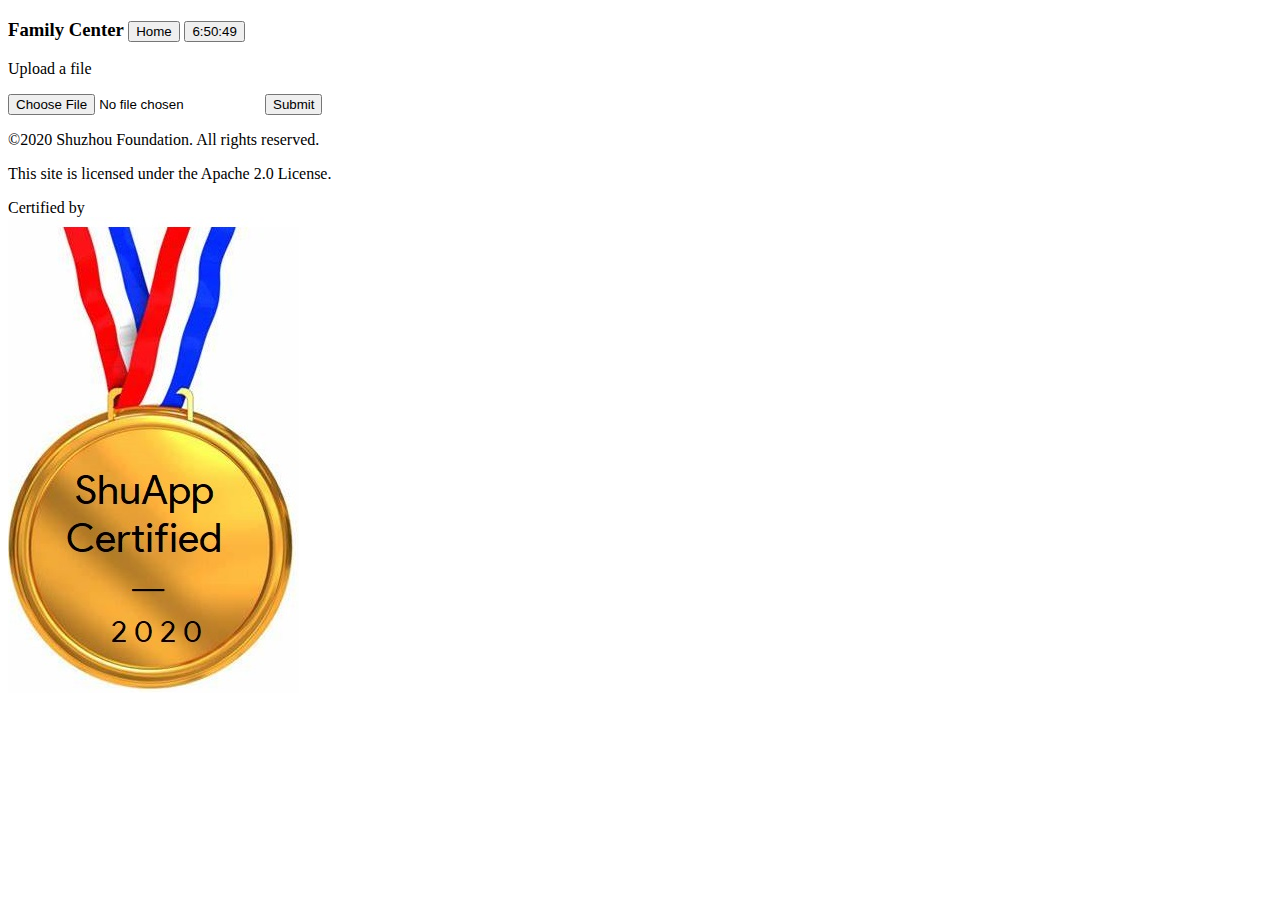
<file: index.html>
<!doctype html>
<shuzhou verify_site = "familycenter.github.io" othersite = "if (ip=same): false"/>
<shuapp name="familycenter" friendlyname = "Family Center" szecid = "11ecb291fb1f9a82bd">
<html>
  <head>
    <title>Home - Family Center</title>
    <script>
      function cert(){
        window.location.href = "https://familycenter.github.io/cert.shuapp/"; 
      }
      function startTime()
       {
        var today=new Date();
        var h=today.getHours();
        var m=today.getMinutes();
        var s=today.getSeconds();
        m=checkTime(m);
        s=checkTime(s);
        document.getElementById('txt').innerHTML=h+":"+ m +":"+s;
        t=setTimeout('startTime()',500);
        }
        function checkTime(i)
        {
          if (i<10)
            {
            i="0" + i;
            }
            return i;
        }
    </script>
    <link rel="stylesheet" type="text/css" href="https://blast.ncbi.nlm.nih.gov/css/header.css" media="screen" />
	  <link rel="stylesheet" type="text/css" href="https://blast.ncbi.nlm.nih.gov/css/google-fonts.css" media="screen" />
	  <link rel="stylesheet" type="text/css" href="https://blast.ncbi.nlm.nih.gov/css/footer.css" media="screen" />
	  <link rel="stylesheet" type="text/css" href="https://blast.ncbi.nlm.nih.gov/css/main.css" media="screen" />
	  <link rel="stylesheet" type="text/css" href="https://blast.ncbi.nlm.nih.gov/css/common.css" media="screen" />
	  <link rel="stylesheet" type="text/css" href="https://blast.ncbi.nlm.nih.gov/css/blastn.css" media="screen" />
  </head>
  <body onload="startTime()">
    <h3>Family Center
	    <a href="#" onclick="window.location.href='https://familycenter.github.io/index.html'"><button>Home</button></a>
	    <button><div id="txt"></div></button></h3>
	  <p>Upload a file</p>
<form id="uploadbanner" enctype="multipart/form-data" method="post" action="#">
   <input id="fileupload" name="myfile" type="file" />
   <input type="submit" value="Submit" id="submit" />
</form>
	  <footer>
		  <p>&copy;2020 Shuzhou Foundation. All rights reserved.</p>
		  <p>This site is licensed under the Apache 2.0 License.</p>
		  <p>Certified by<br>
			  <a href="#" onclick="cert()">
				  <img src = "https://familycenter.github.io/shuappcert.jpeg"/>
			  </a>
	  </footer>
  </body>
</html>
</shuapp>
</file>
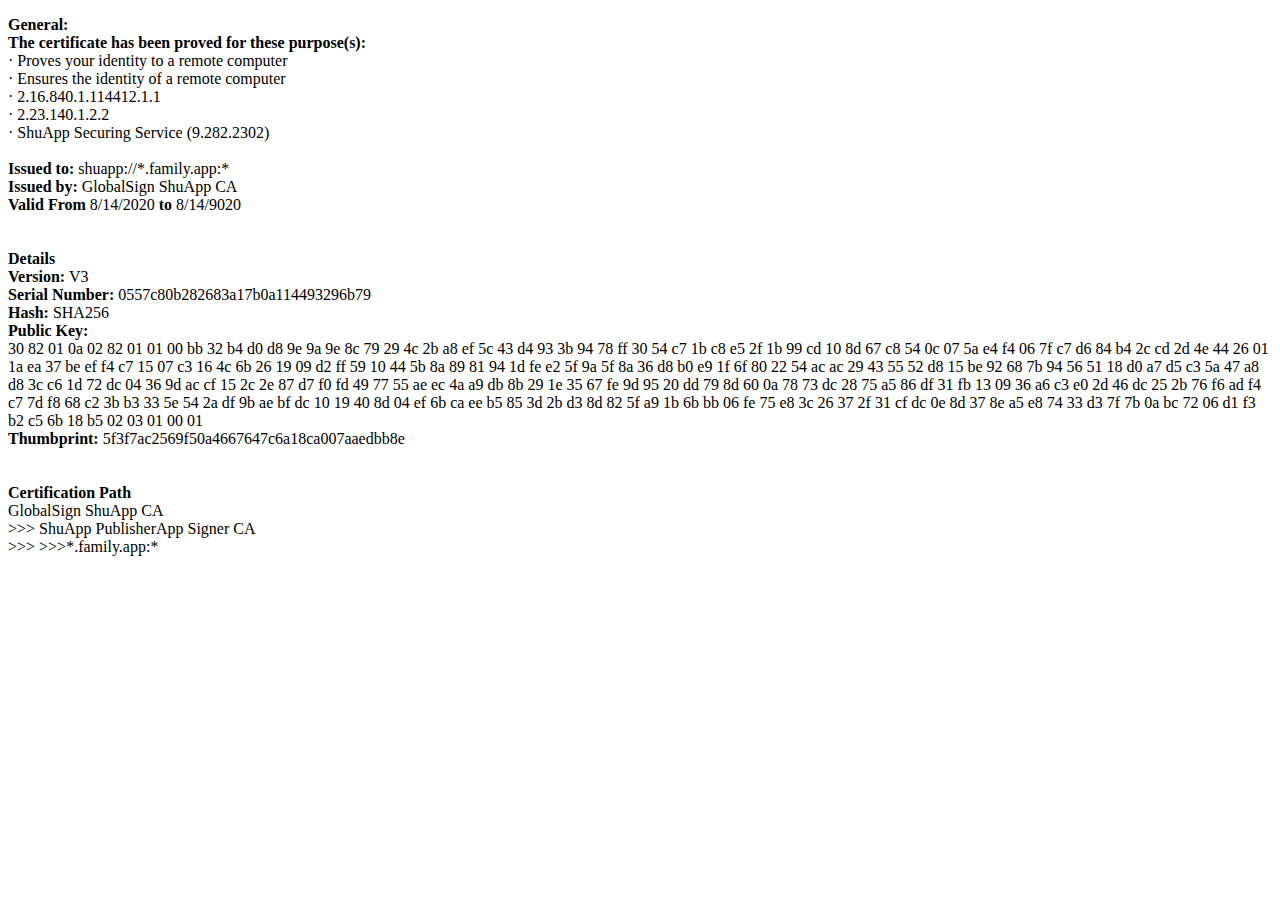
<file: cert.shuapp/index.html>
<!doctype html>
<html>
  <head>
    <title>Certificate - ShuApp</title>
    <style>
      .bold {
        font-weight: bold;
      }
    </style>
  </head>
  <body>
    <p>
      <span class = "bold">General:</span><br>
      <span class = "bold">The certificate has been proved for these purpose(s):</span><br>
      · Proves your identity to a remote computer<br>
      · Ensures the identity of a remote computer<br>
      · 2.16.840.1.114412.1.1<br>
      · 2.23.140.1.2.2<br>
      · ShuApp Securing Service (9.282.2302)<br>
      <br>
      <span class = "bold">Issued to: </span>shuapp://*.family.app:*<br>
      <span class = "bold">Issued by: </span>GlobalSign ShuApp CA<br>
      <span class = "bold">Valid From </span>8/14/2020<span class = "bold"> to</span> 8/14/9020<br>
      <br><br>
      <span class = "bold">Details</span><br>
      <span class = "bold">Version:</span> V3<br>
      <span class = "bold">Serial Number:</span> 0557c80b282683a17b0a114493296b79<br>
      <span class = "bold">Hash:</span> SHA256<br>
      <span class = "bold">Public Key:</span><br>
      30 82 01 0a 02 82 01 01 00 bb 32 b4 d0 d8 9e 9a 9e 8c 79 29 4c 2b a8 ef 5c 43 d4 93 3b 94 78 ff 30 54 c7 1b c8 e5 2f 1b 99 cd 10 8d 67 c8 54 0c 07 5a e4 f4 06 7f c7 d6 84 b4 2c cd 2d 4e 44 26 01 1a ea 37 be ef f4 c7 15 07 c3 16 4c 6b 26 19 09 d2 ff 59 10 44 5b 8a 89 81 94 1d fe e2 5f 9a 5f 8a 36 d8 b0 e9 1f 6f 80 22 54 ac ac 29 43 55 52 d8 15 be 92 68 7b 94 56 51 18 d0 a7 d5 c3 5a 47 a8 d8 3c c6 1d 72 dc 04 36 9d ac cf 15 2c 2e 87 d7 f0 fd 49 77 55 ae ec 4a a9 db 8b 29 1e 35 67 fe 9d 95 20 dd 79 8d 60 0a 78 73 dc 28 75 a5 86 df 31 fb 13 09 36 a6 c3 e0 2d 46 dc 25 2b 76 f6 ad f4 c7 7d f8 68 c2 3b b3 33 5e 54 2a df 9b ae bf dc 10 19 40 8d 04 ef 6b ca ee b5 85 3d 2b d3 8d 82 5f a9 1b 6b bb 06 fe 75 e8 3c 26 37 2f 31 cf dc 0e 8d 37 8e a5 e8 74 33 d3 7f 7b 0a bc 72 06 d1 f3 b2 c5 6b 18 b5 02 03 01 00 01
      <br><span class = "bold">Thumbprint: </span>5f3f7ac2569f50a4667647c6a18ca007aaedbb8e<br>
      <br>
      <br>
      <span class = "bold">Certification Path</span><br>
      GlobalSign ShuApp CA<br>
      &gt;&gt;&gt;&nbsp;ShuApp PublisherApp Signer CA<br>
      &gt;&gt;&gt;&nbsp;&gt;&gt;&gt;*.family.app:*<br>
  </body>
</html>
</file>
